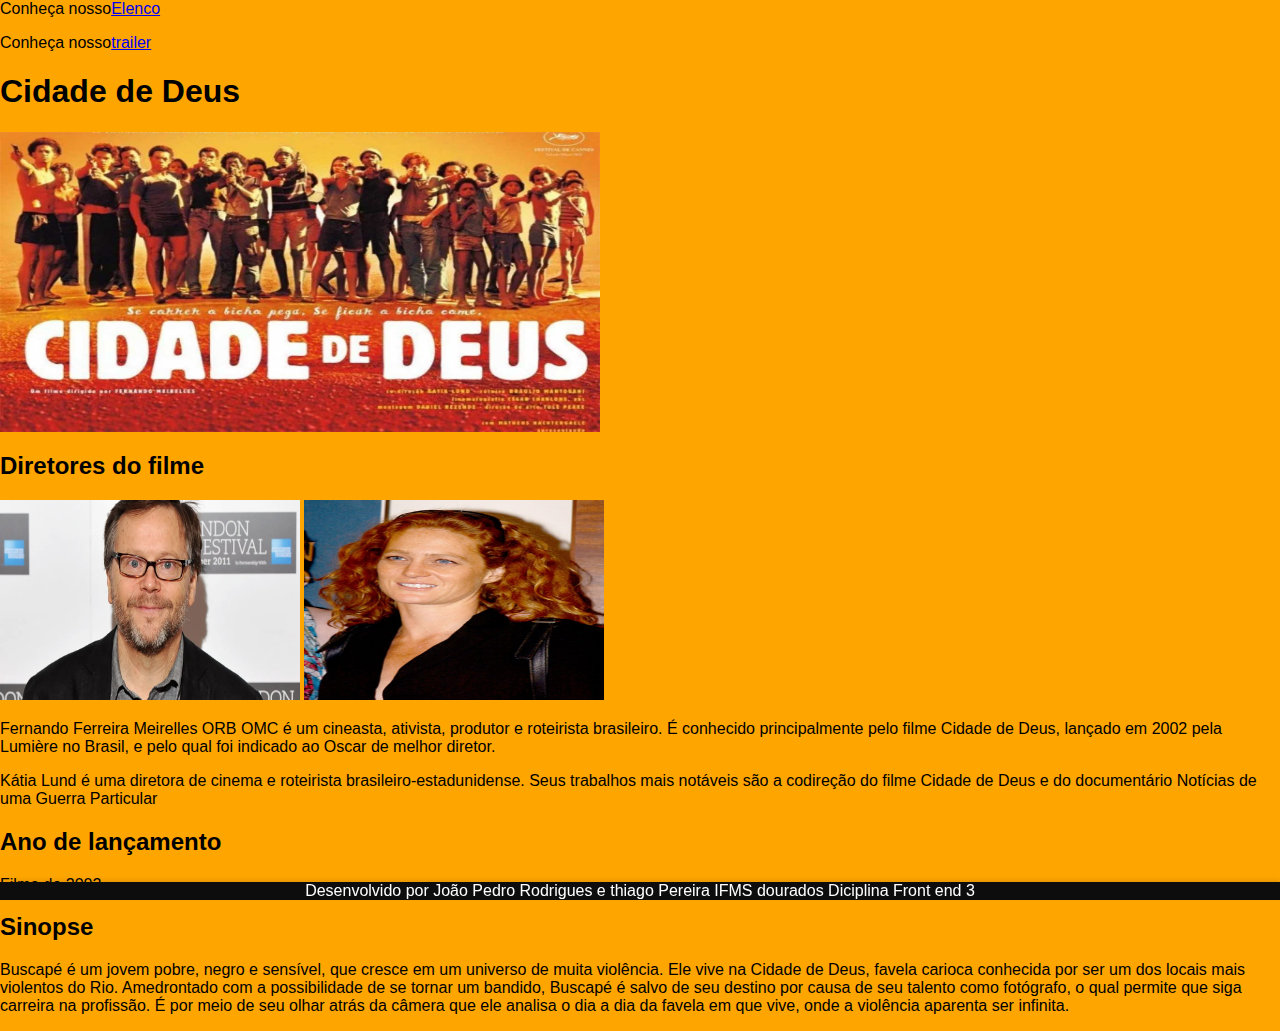
<file: index.html>
<DOCTYPE html>
<html lang="pt-br">
	<head>
		<title>Cidade de Deus</title>
		<meta charset="utf-8">
		<link rel="stylesheet" type="text/css" href="estilo.css">
	</head>
	<body>
		<p>Conheça nosso<a href="Elenco.html">Elenco</a></p>
		<p>Conheça nosso<a href="trailer.html">trailer</a></p>			
		<h1>Cidade de Deus </h1>
		<img src="img/cdd.jpg" alt="cdd" width="600" height="300">
		<h2> Diretores do filme</h2>
		<img src="img/diretor.webp" alt="Foto do diretor" width="300" height="200">
		<img src="img/diretora.jpg" alt="Foto da diretora" width="300" height="200">		
		<p>Fernando Ferreira Meirelles ORB OMC é um cineasta, ativista, produtor e roteirista brasileiro. É conhecido principalmente pelo filme Cidade de Deus, lançado em 2002 pela Lumière no Brasil, e pelo qual foi indicado ao Oscar de melhor diretor. </p>
		<p>Kátia Lund é uma diretora de cinema e roteirista brasileiro-estadunidense. Seus trabalhos mais notáveis são a codireção do filme Cidade de Deus e do documentário Notícias de uma Guerra Particular</p>
		<h2> Ano de lançamento</h2>
		<p>Filme de 2002</p>
		<h2>Sinopse</h2>
		<p>Buscapé é um jovem pobre, negro e sensível, que cresce em um universo de muita violência. Ele vive na Cidade de Deus, favela carioca conhecida por ser um dos locais mais violentos do Rio. Amedrontado com a possibilidade de se tornar um bandido, Buscapé é salvo de seu destino por causa de seu talento como fotógrafo, o qual permite que siga carreira na profissão. É por meio de seu olhar atrás da câmera que ele analisa o dia a dia da favela em que vive, onde a violência aparenta ser infinita.</p>
	</body>
	<footer>Desenvolvido por João Pedro Rodrigues e thiago Pereira 
	IFMS dourados Diciplina Front end 3</footer>
</html>
</file>
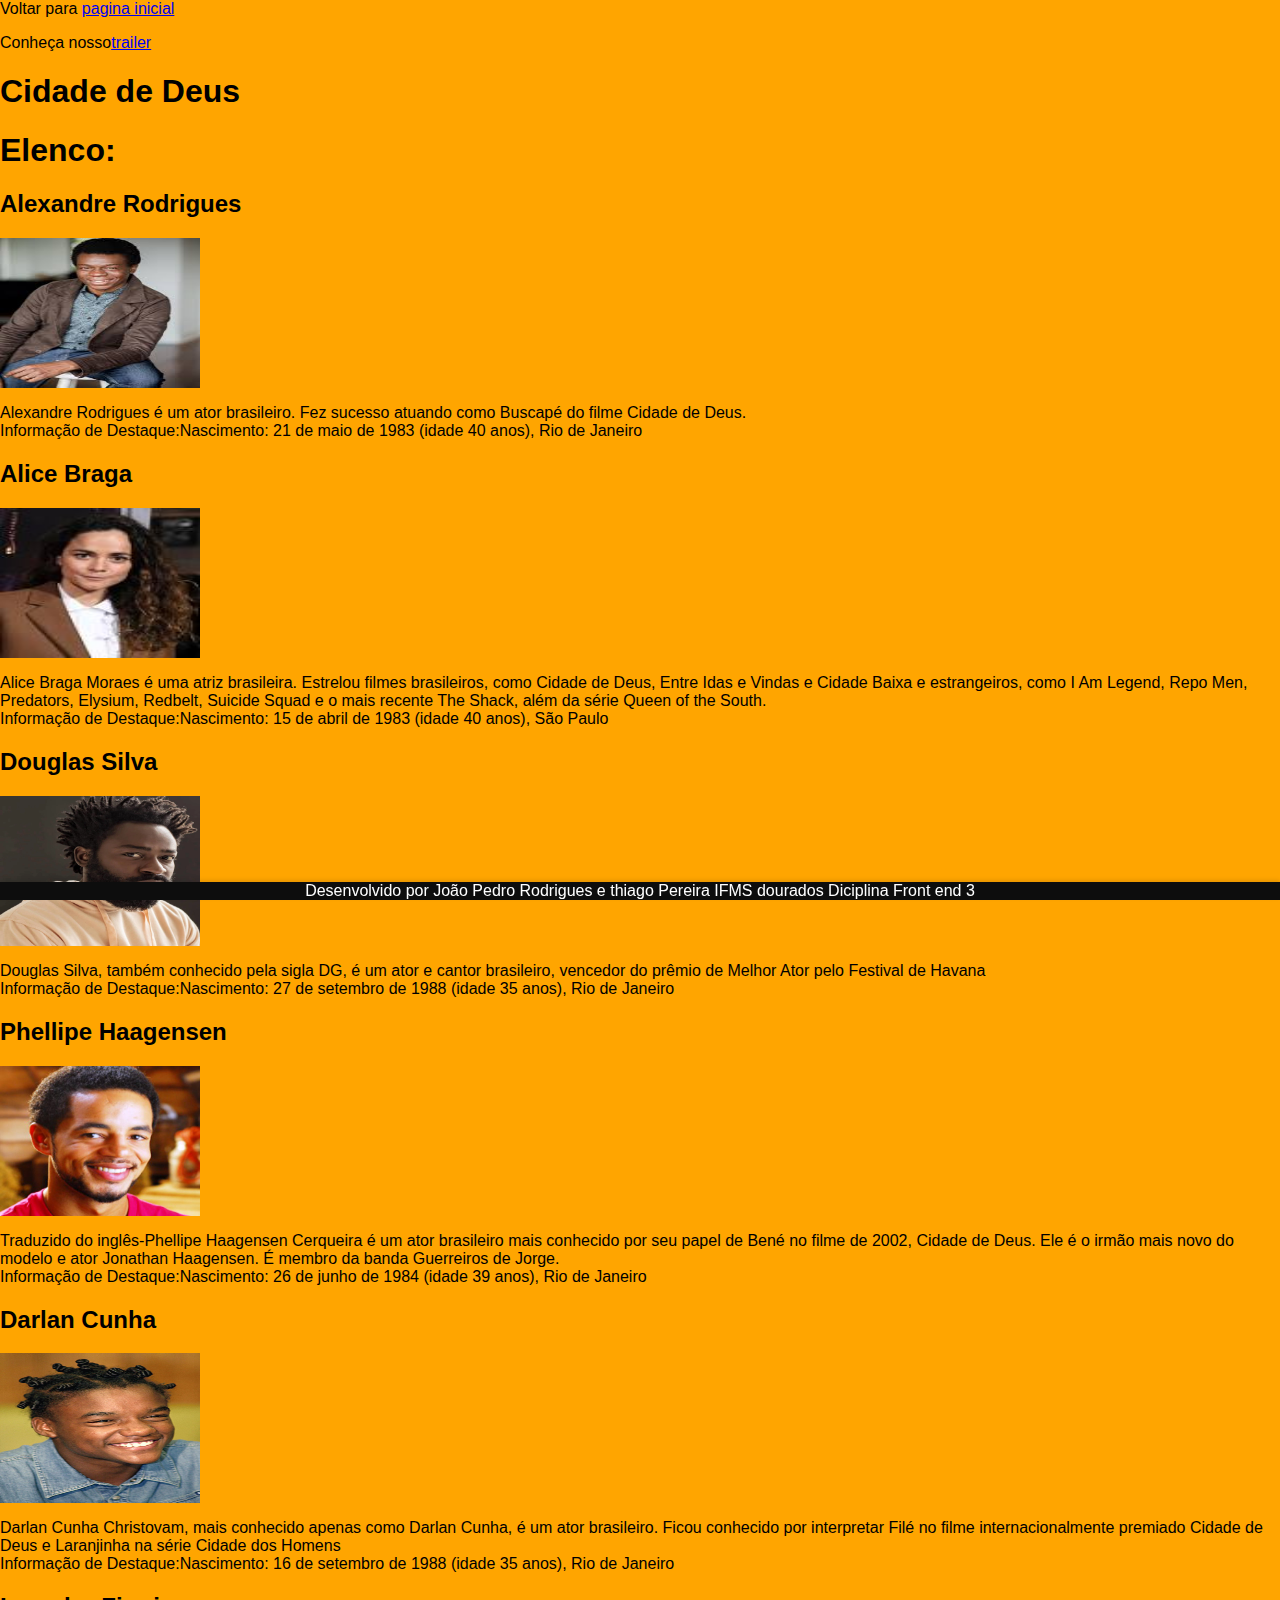
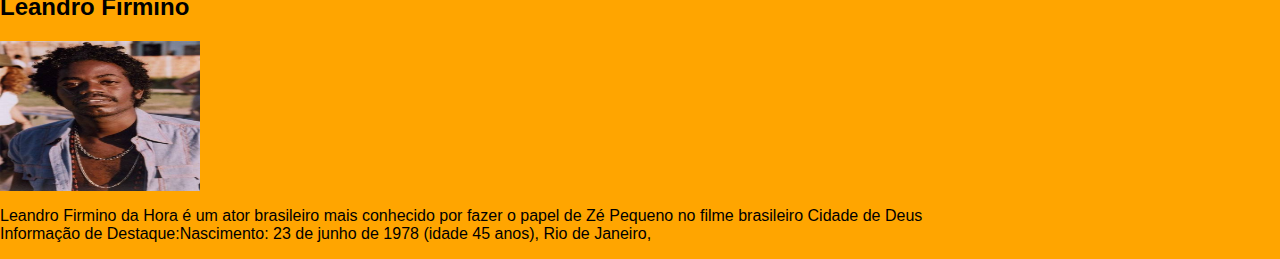
<file: elenco.html>
<DOCTYPE html>
<html lang="pt-br">
	<head>
		<title>Cidade de Deus</title>
		<meta charset="utf-8">
		<link rel="stylesheet" type="text/css" href="estilo.css">
	</head>
	<body>
		<p>Voltar para <a href="index.html">pagina inicial</a></p>
		<p>Conheça nosso<a href="trailer.html">trailer</a></p>
		<h1>Cidade de Deus</h1>
		<h1>Elenco:</h1>
		<h2>Alexandre Rodrigues</h2>
		<img src="img/ale.jpg" alt="Imagem Alexandre" width="200" height="150">
		<ul>
		<li>Alexandre Rodrigues é um ator brasileiro. Fez sucesso atuando como Buscapé do filme Cidade de Deus.</li>
		<li>Informação de Destaque:Nascimento: 21 de maio de 1983 (idade 40 anos), Rio de Janeiro </li>
		</ul>
		<h2>Alice Braga</h2>
		<img src="img/alice.jpg" alt="Imagem Alice" width="200" height="150">
		<ul>
		<li>Alice Braga Moraes é uma atriz brasileira. Estrelou filmes brasileiros, como Cidade de Deus, Entre Idas e Vindas e Cidade Baixa e estrangeiros, como I Am Legend, Repo Men, Predators, Elysium, Redbelt, Suicide Squad e o mais recente The Shack, além da série Queen of the South.</li>
		<li>Informação de Destaque:Nascimento: 15 de abril de 1983 (idade 40 anos), São Paulo </li>
		</ul>
		<h2>Douglas Silva</h2>
		<img src="img/dg.webp" alt="Imagem Douglas" width="200" height="150">
		<ul>
		<li>Douglas Silva, também conhecido pela sigla DG, é um ator e cantor brasileiro, vencedor do prêmio de Melhor Ator pelo Festival de Havana</li>
		<li>Informação de Destaque:Nascimento: 27 de setembro de 1988 (idade 35 anos), Rio de Janeiro </li>
		</ul>
		<h2>Phellipe Haagensen</h2>
		<img src="img/ph.jpg" alt="Imagem Phellipe" width="200" height="150">
		<ul>
		<li>Traduzido do inglês-Phellipe Haagensen Cerqueira é um ator brasileiro mais conhecido por seu papel de Bené no filme de 2002, Cidade de Deus. Ele é o irmão mais novo do modelo e ator Jonathan Haagensen. É membro da banda Guerreiros de Jorge.</li>
		<li>Informação de Destaque:Nascimento: 26 de junho de 1984 (idade 39 anos), Rio de Janeiro </li>
		</ul>
		<h2>Darlan Cunha</h2>
		<img src="img/dc.jpg" alt="Imagem Darlan" width="200" height="150">
		<ul>
		<li>Darlan Cunha Christovam, mais conhecido apenas como Darlan Cunha, é um ator brasileiro. Ficou conhecido por interpretar Filé no filme internacionalmente premiado Cidade de Deus e Laranjinha na série Cidade dos Homens</li>
		<li>Informação de Destaque:Nascimento: 16 de setembro de 1988 (idade 35 anos), Rio de Janeiro </li>
		</ul>
		<h2>Leandro Firmino</h2>
		<img src="img/zp.jpg" alt="Imagem Leandro" width="200" height="150">
		<ul>
		<li>Leandro Firmino da Hora é um ator brasileiro mais conhecido por fazer o papel de Zé Pequeno no filme brasileiro Cidade de Deus</li>
		<li>Informação de Destaque:Nascimento: 23 de junho de 1978 (idade 45 anos), Rio de Janeiro, </li>
		</ul>
			<footer>Desenvolvido por João Pedro Rodrigues e thiago Pereira 
	IFMS dourados Diciplina Front end 3</footer>
</file>
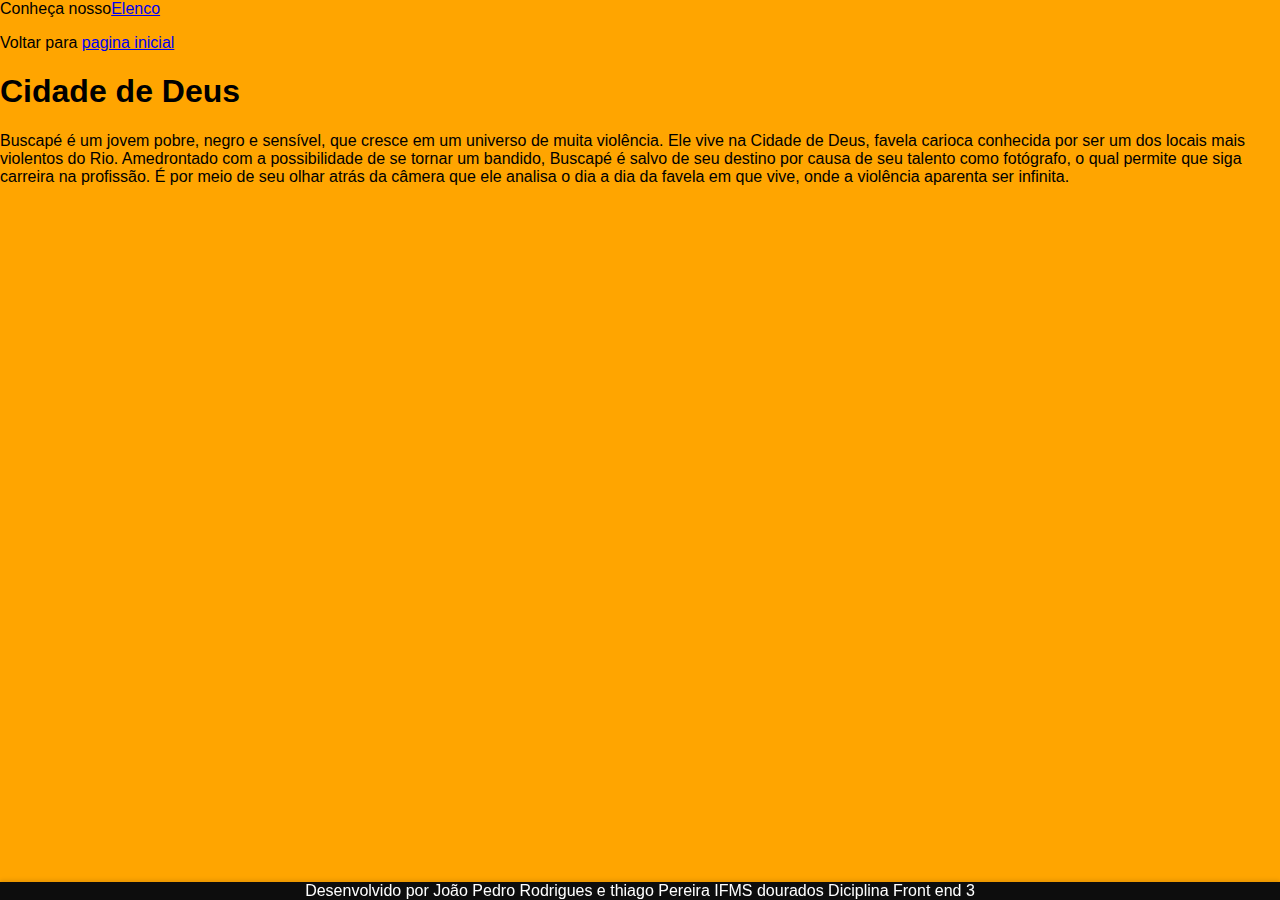
<file: trailer.html>
<DOCTYPE html>
<html lang="pt-br">
	<head>
		<title>Cidade de Deus</title>
		<meta charset="utf-8">
		<link rel="stylesheet" type="text/css" href="estilo.css">
	</head>
	<body>
		<p>Conheça nosso<a href="Elenco.html">Elenco</a></p>
		<p>Voltar para <a href="index.html">pagina inicial</a></p>
		<h1>Cidade de Deus</h1>
		<p>Buscapé é um jovem pobre, negro e sensível, que cresce em um universo de muita violência. Ele vive na Cidade de Deus, favela carioca conhecida por ser um dos locais mais violentos do Rio. Amedrontado com a possibilidade de se tornar um bandido, Buscapé é salvo de seu destino por causa de seu talento como fotógrafo, o qual permite que siga carreira na profissão. É por meio de seu olhar atrás da câmera que ele analisa o dia a dia da favela em que vive, onde a violência aparenta ser infinita.</p>
		<iframe width="560" height="315" src="https://www.youtube.com/embed/fZJUKixyeXM?si=8jEztul8Pf-WFGq-" title="YouTube video player" frameborder="0" allow="accelerometer; autoplay; clipboard-write; encrypted-media; gyroscope; picture-in-picture; web-share" referrerpolicy="strict-origin-when-cross-origin" allowfullscreen></iframe>
			<footer>Desenvolvido por João Pedro Rodrigues e thiago Pereira 
	IFMS dourados Diciplina Front end 3</footer>
</file>
<file: estilo.css>
body {
    font-family: Arial, sans-serif;
    margin: 0;
    padding: 0;
    background-color: orange;
}
head{
    background-color: #0d0d0d;
    color: white;
    padding: 20px;
    text-align: center;
}
footer {
    background-color: #0d0d0d;
    color: white;
    text-align: center;
    padding: 0px;
    position: fixed;
    bottom: 0;
    width: 100%;
    box-shadow: 0 -2px 4px rgba(0, 0, 0, 0.1);
}
ul {
    list-style-type: none;
    padding: 0;
}
</file>
